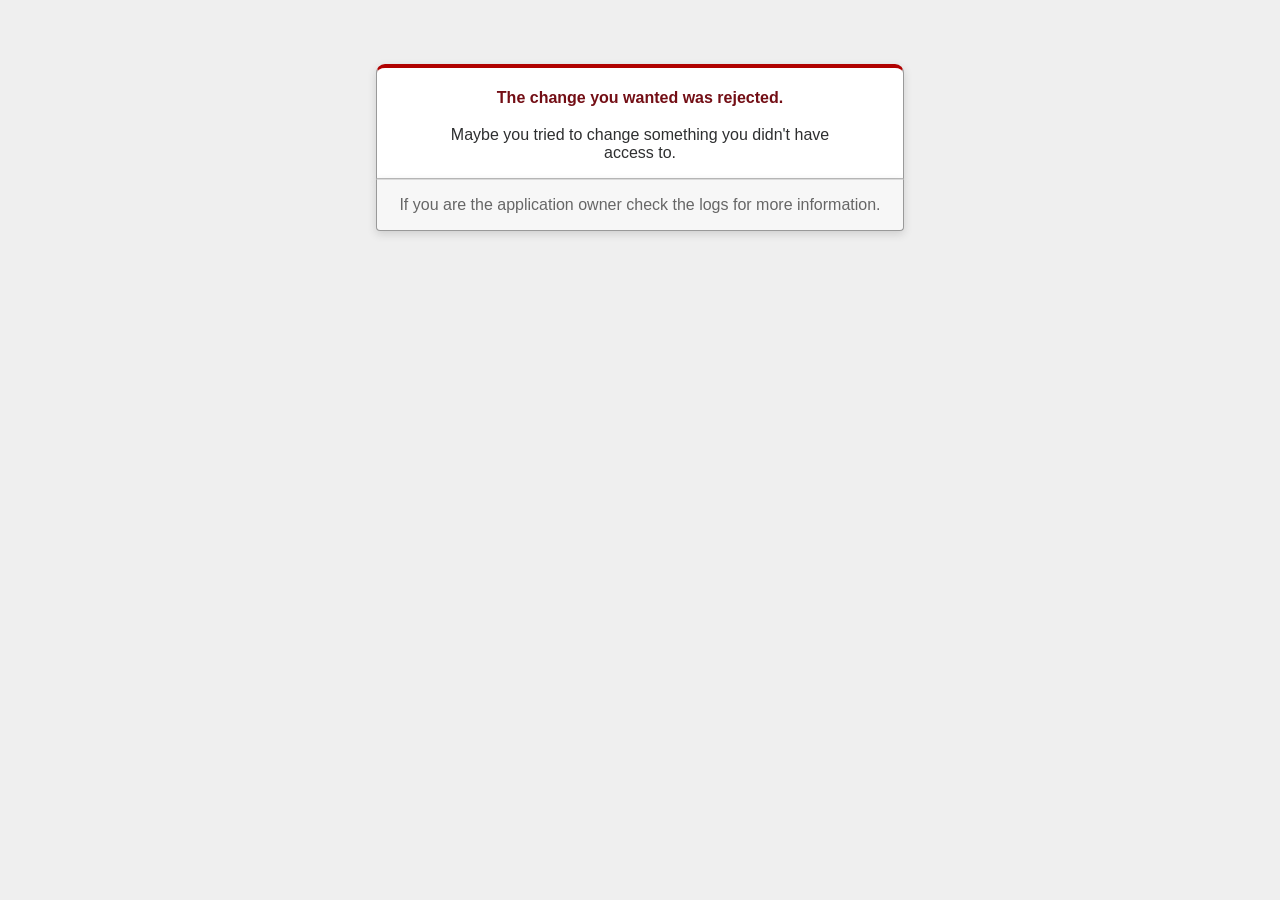
<file: ruby/public/422.html>
<!DOCTYPE html>
<html>
<head>
  <title>The change you wanted was rejected (422)</title>
  <meta name="viewport" content="width=device-width,initial-scale=1">
  <style>
  .rails-default-error-page {
    background-color: #EFEFEF;
    color: #2E2F30;
    text-align: center;
    font-family: arial, sans-serif;
    margin: 0;
  }

  .rails-default-error-page div.dialog {
    width: 95%;
    max-width: 33em;
    margin: 4em auto 0;
  }

  .rails-default-error-page div.dialog > div {
    border: 1px solid #CCC;
    border-right-color: #999;
    border-left-color: #999;
    border-bottom-color: #BBB;
    border-top: #B00100 solid 4px;
    border-top-left-radius: 9px;
    border-top-right-radius: 9px;
    background-color: white;
    padding: 7px 12% 0;
    box-shadow: 0 3px 8px rgba(50, 50, 50, 0.17);
  }

  .rails-default-error-page h1 {
    font-size: 100%;
    color: #730E15;
    line-height: 1.5em;
  }

  .rails-default-error-page div.dialog > p {
    margin: 0 0 1em;
    padding: 1em;
    background-color: #F7F7F7;
    border: 1px solid #CCC;
    border-right-color: #999;
    border-left-color: #999;
    border-bottom-color: #999;
    border-bottom-left-radius: 4px;
    border-bottom-right-radius: 4px;
    border-top-color: #DADADA;
    color: #666;
    box-shadow: 0 3px 8px rgba(50, 50, 50, 0.17);
  }
  </style>
</head>

<body class="rails-default-error-page">
  <!-- This file lives in public/422.html -->
  <div class="dialog">
    <div>
      <h1>The change you wanted was rejected.</h1>
      <p>Maybe you tried to change something you didn't have access to.</p>
    </div>
    <p>If you are the application owner check the logs for more information.</p>
  </div>
</body>
</html>
</file>
